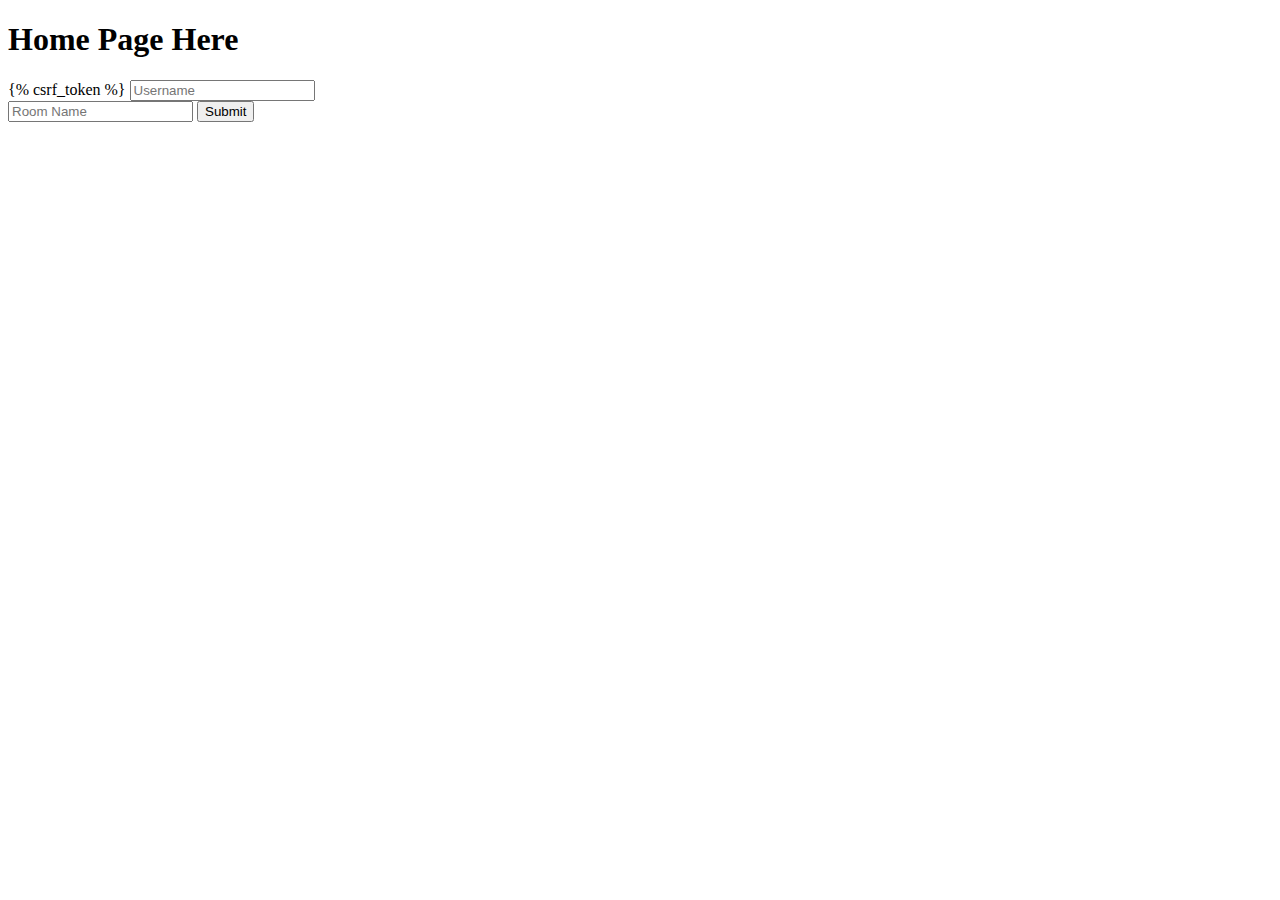
<file: cardgame/game/templates/home/main.html>
<!DOCTYPE html>
<html lang="en">
<head>
    <meta charset="UTF-8">
    <meta name="viewport" content="width=device-width, initial-scale=1.0">
    <title>Home</title>
</head>
<body>
    <h1>Home Page Here</h1>

    <form action="" method="post">
        {% csrf_token %}
        <input type="text" placeholder="Username" name="username" required>
        <br>
        <input type="text" placeholder="Room Name" name="room" required>
        <button type="submit">Submit</button>
    </form>

</body>
</html>
</file>
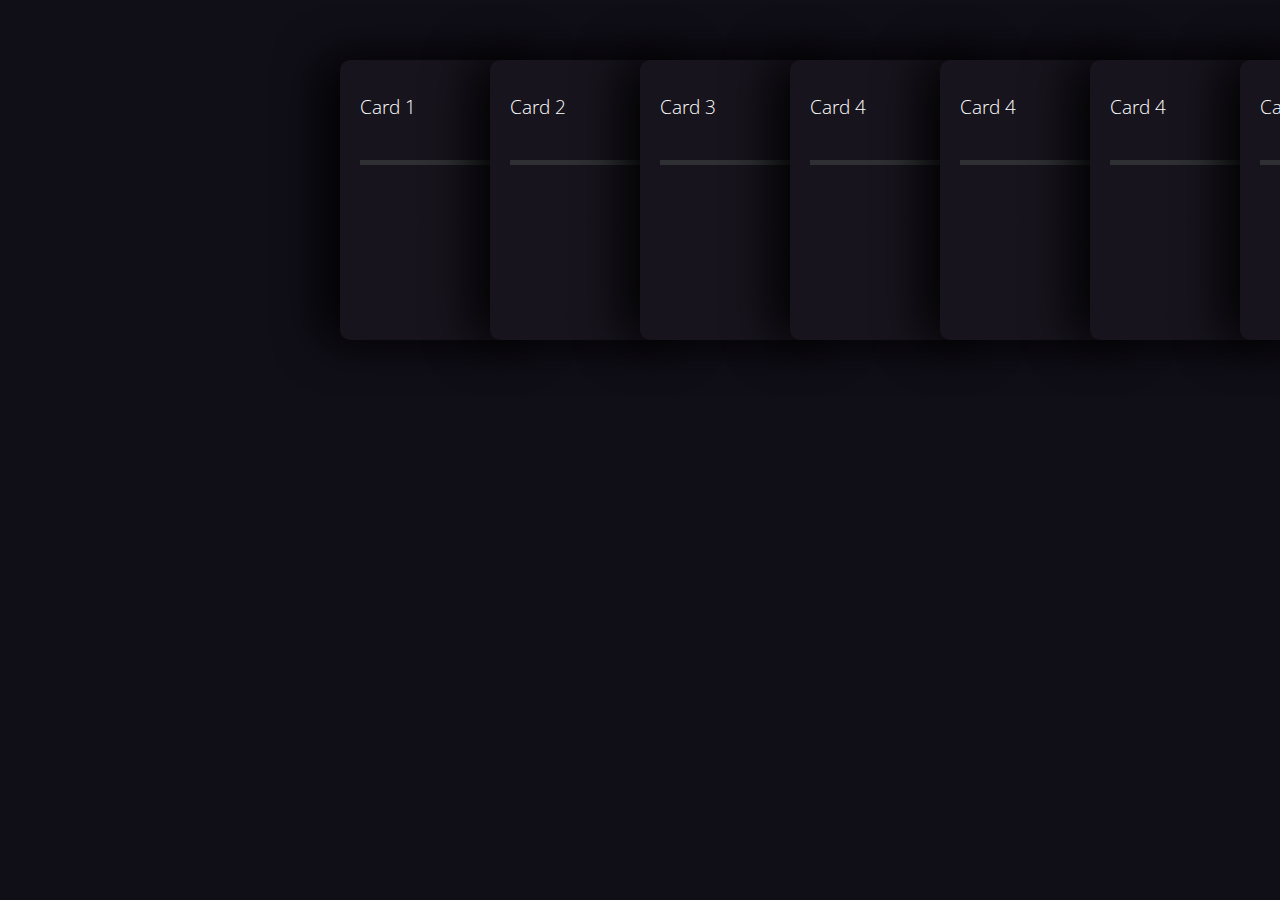
<file: cardgame/game/templates/stream/card.html>
<head>
    <link href="https://fonts.googleapis.com/css?family=Open+Sans:300i,400" rel="stylesheet">
    <style>
        body {
  background-color: #100e17;
  font-family: 'Open Sans', sans-serif;
}

.container {
  position: absolute;
  height: 300px;
  width: px;
  top: 60px;
  left: calc(50% - 300px);
  display: flex;
}

.card {
  display: flex;
  height: 280px;
  width: 200px;
  background-color: #17141d;
  border-radius: 10px;
  box-shadow: -1rem 0 3rem #000;
/*   margin-left: -50px; */
  transition: 0.4s ease-out;
  position: relative;
  left: 0px;
}

.card:not(:first-child) {
    margin-left: -50px;
}

.card:hover {
  transform: translateY(-20px);
  transition: 0.4s ease-out;
}

.card:hover ~ .card {
  position: relative;
  left: 50px;
  transition: 0.4s ease-out;
}

.title {
  color: white;
  font-weight: 300;
  position: absolute;
  left: 20px;
  top: 15px;
}

.bar {
  position: absolute;
  top: 100px;
  left: 20px;
  height: 5px;
  width: 150px;
}

.emptybar {
  background-color: #2e3033;
  width: 100%;
  height: 100%;
}

.filledbar {
  position: absolute;
  top: 0px;
  z-index: 3;
  width: 0px;
  height: 100%;
  background: rgb(0,154,217);
  background: linear-gradient(90deg, rgba(0,154,217,1) 0%, rgba(217,147,0,1) 65%, rgba(255,186,0,1) 100%);
  transition: 0.6s ease-out;
}

.card:hover .filledbar {
  width: 120px;
  transition: 0.4s ease-out;
}

.circle {
  position: absolute;
  top: 150px;
  left: calc(50% - 60px);
}

.stroke {
  stroke: white;
  stroke-dasharray: 360;
  stroke-dashoffset: 360;
  transition: 0.6s ease-out;
}

svg {
  fill: #17141d;
  stroke-width: 2px;
}

.card:hover .stroke {
  stroke-dashoffset: 100;
  transition: 0.6s ease-out;
}
    </style>
  </head>
  <body>
  <div class="container">
    <div class="card">
      <h3 class="title">Card 1</h3>
      <div class="bar">
        <div class="emptybar"></div>
        <div class="filledbar"></div>
      </div>
      <div class="circle">
        <svg version="1.1" xmlns="http://www.w3.org/2000/svg">
        <circle class="stroke" cx="60" cy="60" r="50"/>
      </svg>
      </div>
    </div>
    <div class="card">
      <h3 class="title">Card 2</h3>
      <div class="bar">
        <div class="emptybar"></div>
        <div class="filledbar"></div>
      </div>
      <div class="circle">
        <svg version="1.1" xmlns="http://www.w3.org/2000/svg">
        <circle class="stroke" cx="60" cy="60" r="50"/>
      </svg>
      </div>
    </div>
    <div class="card">
      <h3 class="title">Card 3</h3>
      <div class="bar">
        <div class="emptybar"></div>
        <div class="filledbar"></div>
      </div>
      <div class="circle">
        <svg version="1.1" xmlns="http://www.w3.org/2000/svg">
        <circle class="stroke" cx="60" cy="60" r="50"/>
      </svg>
      </div>
    </div>
    <div class="card">
      <h3 class="title">Card 4</h3>
      <div class="bar">
        <div class="emptybar"></div>
        <div class="filledbar"></div>
      </div>
      <div class="circle">
        <svg version="1.1" xmlns="http://www.w3.org/2000/svg">
        <circle class="stroke" cx="60" cy="60" r="50"/>
      </svg>
      </div>
    </div>
    <div class="card">
        <h3 class="title">Card 4</h3>
        <div class="bar">
          <div class="emptybar"></div>
          <div class="filledbar"></div>
        </div>
        <div class="circle">
          <svg version="1.1" xmlns="http://www.w3.org/2000/svg">
          <circle class="stroke" cx="60" cy="60" r="50"/>
        </svg>
        </div>
      </div>
      <div class="card">
        <h3 class="title">Card 4</h3>
        <div class="bar">
          <div class="emptybar"></div>
          <div class="filledbar"></div>
        </div>
        <div class="circle">
          <svg version="1.1" xmlns="http://www.w3.org/2000/svg">
          <circle class="stroke" cx="60" cy="60" r="50"/>
        </svg>
        </div>
      </div>
      <div class="card">
        <h3 class="title">Card 4</h3>
        <div class="bar">
          <div class="emptybar"></div>
          <div class="filledbar"></div>
        </div>
        <div class="circle">
          <svg version="1.1" xmlns="http://www.w3.org/2000/svg">
          <circle class="stroke" cx="60" cy="60" r="50"/>
        </svg>
        </div>
      </div>
      <div class="card">
        <h3 class="title">Card 4</h3>
        <div class="bar">
          <div class="emptybar"></div>
          <div class="filledbar"></div>
        </div>
        <div class="circle">
          <svg version="1.1" xmlns="http://www.w3.org/2000/svg">
          <circle class="stroke" cx="60" cy="60" r="50"/>
        </svg>
        </div>
      </div>
  </div>
  </body>
</file>
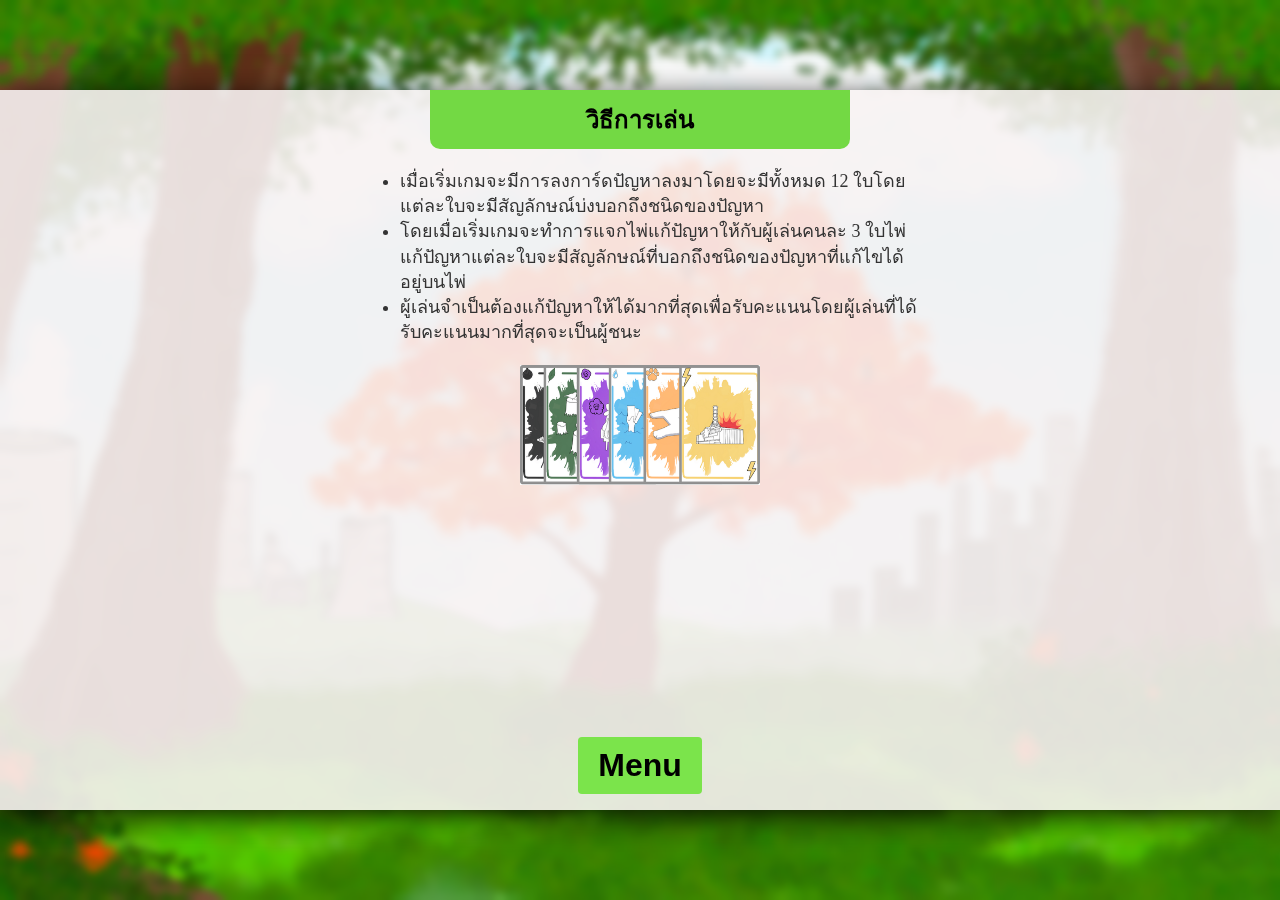
<file: cardgame/game/templates/stream/rule.html>
<!DOCTYPE html>
<html lang="th">

<head>
    <meta charset="UTF-8">
    <meta name="viewport" content="width=device-width, initial-scale=1.0">
    <style>
        body {
            height: 100vh;
            background-image: url(/cardgame/game/static/res/home.jpg);
            background-position: center;
            background-repeat: no-repeat;
            background-size: cover;
            margin: 0;
            padding: 0;
            backdrop-filter: blur(4px);
        }
        *{
            text-decoration: none;
        }
        .notification-box {
            position: absolute;
            display: flex;
            align-items: center;
            top: 10%;
            width: 100%;
            height: 80%;
            background-color: rgba(247, 242, 242, 0.9);
            -webkit-box-shadow: 2px 7px 31px -3px rgba(0,0,0,1);
            -moz-box-shadow: 2px 7px 31px -3px rgba(0,0,0,1);
            box-shadow: 2px 7px 31px -3px rgba(0,0,0,1);
            flex-direction: column;
        }

        .notification-box .inbox-modal{
            position: relative;
            z-index: 1;
        }

        .notification-box h2 {
            background-color: #73d944;
            padding: 10px;
            margin: 0;
            width: 400px;
            border-radius: 0px 0px 10px 10px;
            font-size: 1.5em;
            text-align: center;
        }
        
        .notification-box p {
            margin: 10px 0;
            text-align: left;
        }
        .inbox-modal{
            max-width: 600px;
        }
        .prev{
            width: 240px;
            height: 120px;
        }
        .instructions {
        font-size: 18px;
        line-height: 1.4;
        color: #333;
        text-align: left;
        margin: 20px;
        }

        button {
            background-color: #7be44b;
            color: rgb(0, 0, 0);
            border: none;
            padding: 10px 20px;
            border-radius: 4px;
            cursor: pointer;
            font-size: 2em;
            margin-top: auto;
            margin-bottom: 16px;
        }
        button:hover {
            background-color: #7be44b;
        }
    </style>
</head>

<body>
    <div class="notification-box">
        <h2>วิธีการเล่น</h2>
        <div class="inbox-modal">
            <div class="text"></div>
            <ul class="instructions">
                <li>เมื่อเริ่มเกมจะมีการลงการ์ดปัญหาลงมาโดยจะมีทั้งหมด 12 ใบโดยแต่ละใบจะมีสัญลักษณ์บ่งบอกถึงชนิดของปัญหา</li>
                <li>โดยเมื่อเริ่มเกมจะทำการแจกไพ่แก้ปัญหาให้กับผู้เล่นคนละ 3 ใบไพ่แก้ปัญหาแต่ละใบจะมีสัญลักษณ์ที่บอกถึงชนิดของปัญหาที่แก้ไขได้อยู่บนไพ่</li>
                <li>ผู้เล่นจำเป็นต้องแก้ปัญหาให้ได้มากที่สุดเพื่อรับคะแนนโดยผู้เล่นที่ได้รับคะแนนมากที่สุดจะเป็นผู้ชนะ</li>
            </ul>
            </div>
            <div class="partbreak">
                <img class="prev" src="/cardgame/game/static/res/card/prob_preview.png" alt="">
            </div>
            <button onclick="goback()"><strong>Menu</strong></button>
        </div>
    </div>
    <script>
        function goback() {
            window.history.back();
        }
    </script>

</body>

</html>
</file>
